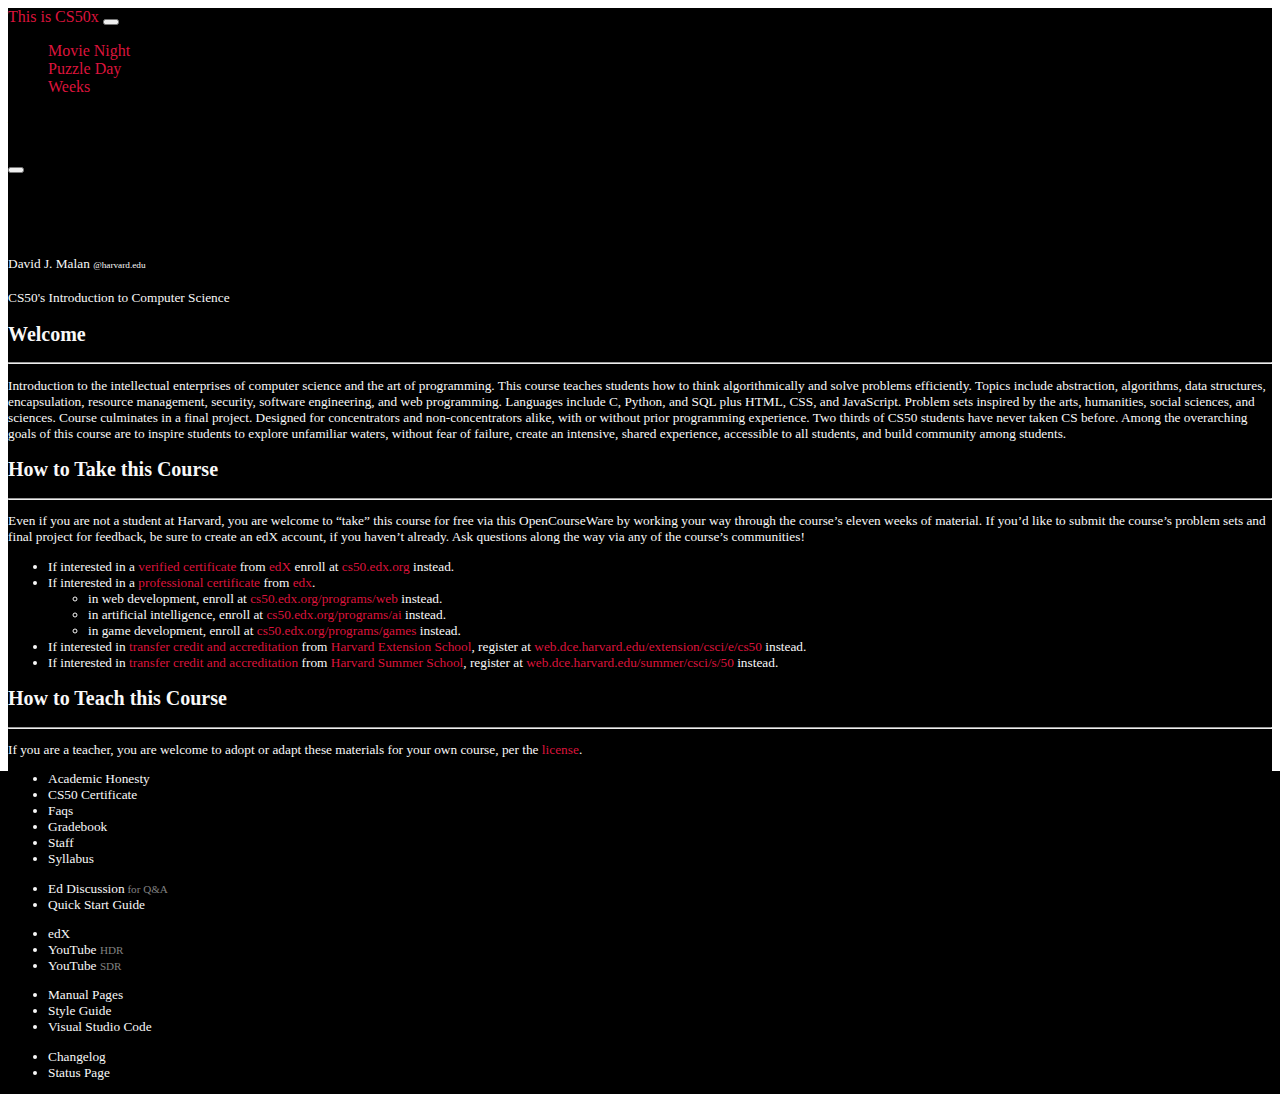
<file: index.html>
<!DOCTYPE html>
<html lang="en">
  <head>
    <meta charset="UTF-8" />
    <meta http-equiv="X-UA-Compatible" content="IE=edge" />
    <meta name="viewport" content="width=device-width, initial-scale=1.0" />
    <link
      href="https://cdn.jsdelivr.net/npm/bootstrap@5.2.0-beta1/dist/css/bootstrap.min.css"
      rel="stylesheet"
      integrity="sha384-0evHe/X+R7YkIZDRvuzKMRqM+OrBnVFBL6DOitfPri4tjfHxaWutUpFmBp4vmVor"
      crossorigin="anonymous"
    />
    <link rel="stylesheet" href="style.css">
    <title>CS50x 2022</title>
  </head>
  <body>
    <div class="black">

    <!-- Navbar -->
    <nav class="navbar navbar-expand-lg navbar-dark black">
      <div class="container-fluid">
        <a class="navbar-brand" href="#" aria-current="page">This is CS50x</a>
        <button
          class="navbar-toggler"
          type="button"
          data-bs-toggle="collapse"
          data-bs-target="#navbarNavDropdown"
          aria-controls="navbarNavDropdown"
          aria-expanded="false"
          aria-label="Toggle navigation"
        >
          <span class="navbar-toggler-icon"></span>
        </button>
        <div class="collapse navbar-collapse" id="navbarNavDropdown">
          <ul class="navbar-nav">
            </li>
            <li class="nav-item">
              <a class="nav-link mx-3" href="#">Movie Night</a>
            </li>
            <li class="nav-item">
              <a class="nav-link mx-3" href="#">Puzzle Day</a>
            </li>
            <li class="nav-item">
                <a class="nav-link mx-3" data-bs-toggle="offcanvas" role="button" aria-controls="offcanvasExample" href="#offcanvasExample">Weeks</a>
              </li>
          </ul>
        </div>
      </div>
    </nav>
    <div class="offcanvas offcanvas-start" tabindex="-1" id="offcanvasExample" aria-labelledby="offcanvasExampleLabel">
        <div class="offcanvas-header">
          <h5 class="offcanvas-title" id="offcanvasExampleLabel">Weeks</h5>
          <button type="button" class="btn-close" data-bs-dismiss="offcanvas" aria-label="Close"></button>
        </div>
        <div class="offcanvas-body">
          <div>
            <!-- Put week links here -->
          </div>
        </div>
      </div>
    <!-- Header -->
    <div class="container-fluid black">
        <h1 class="display-1 text-center text-white py-5"><strong>This is CS50.</strong></h1>
        <div class="row">
            <div class="col-6">
                <a href="mailto:malan@harvard.edu" class="lead"><small class="offwhite">David J. Malan <small><small class="offwhite">@harvard.edu</small></small></small></a>
            </div>
            <div class="col-6">
                <p class="lead offwhite text-end" id="link"><small class="offwhite">CS50's Introduction to Computer Science</CS50></p>
                </div>
            </div>
        </div> 
    <!-- Main page Contents -->
    <div class="container-fluid px-5 py-5 bg-white text-black">
        <h2>Welcome</h2>
        <hr>
        <p class="pb-5">Introduction to the intellectual enterprises of computer science and the art of programming. This course teaches students how to think algorithmically and solve problems efficiently. Topics include abstraction, algorithms, data structures, encapsulation, resource management, security, software engineering, and web programming. Languages include C, Python, and SQL plus HTML, CSS, and JavaScript. Problem sets inspired by the arts, humanities, social sciences, and sciences. Course culminates in a final project. Designed for concentrators and non-concentrators alike, with or without prior programming experience. Two thirds of CS50 students have never taken CS before. Among the overarching goals of this course are to inspire students to explore unfamiliar waters, without fear of failure, create an intensive, shared experience, accessible to all students, and build community among students.
        </p>
        <h2>How to Take this Course</h2>
        <hr>
        <p>Even if you are not a student at Harvard, you are welcome to “take” this course for free via this OpenCourseWare by working your way through the course’s eleven weeks of material. If you’d like to submit the course’s problem sets and final project for feedback, be sure to create an edX account, if you haven’t already. Ask questions along the way via any of the course’s communities!</p>
        <ul class="pb-5">
            <li>If interested in a <a href="https://www.edx.org/verified-certificate" target="_blank" rel="noopener noreferrer">verified certificate</a> from <a>edX</a> enroll at <a href="https://cs50.edx.org/" target="_blank" rel="noopener noreferrer">cs50.edx.org</a> instead.</li>
            <li>If interested in a <a href="https://www.edx.org/professional-certificate" target="_blank" rel="noopener noreferrer"> professional certificate</a> from <a href="https://www.edx.org/" target="_blank" rel="noopener noreferrer">edx</a>.</li>
            <ul>
                <li>in web development, enroll at <a href="https://cs50.edx.org/programs/web" target="_blank" rel="noopener noreferrer"> cs50.edx.org/programs/web</a> instead.</li>
                <li>in artificial intelligence, enroll at <a href="https://cs50.edx.org/programs/ai" target="_blank" rel="noopener noreferrer">cs50.edx.org/programs/ai</a> instead.</li>
                <li>in game development, enroll at <a href="https://cs50.edx.org/programs/games" target="_blank" rel="noopener noreferrer">cs50.edx.org/programs/games</a> instead.</li>
            </ul>
            <li>If interested in <a href="https://extension.harvard.edu/for-students/student-policies-conduct/transfer-credits-accreditation/" target="_blank" rel="noopener noreferrer">transfer credit and accreditation</a> from <a href="https://extension.harvard.edu" target="_blank" rel="noopener noreferrer">Harvard Extension School</a>, register at <a href="web.dce.harvard.edu/extension/csci/e/cs50" target="_blank" rel="noopener noreferrer">web.dce.harvard.edu/extension/csci/e/cs50</a> instead.</li>
            <li>If interested in <a href="https://summer.harvard.edu/academic-opportunities-support/policies-and-regulations/academic-policies/transfer-credit-accreditation/" target="_blank" rel="noopener noreferrer">transfer credit and accreditation</a> from <a href="https://summer.harvard.edu" target="_blank" rel="noopener noreferrer">Harvard Summer School</a>, register at <a href="https://web.dce.harvard.edu/summer/csci/s/50" target="_blank" rel="noopener noreferrer">web.dce.harvard.edu/summer/csci/s/50</a> instead.</li>
        </ul>
        <h2>
            How to Teach this Course
        </h2>
        <hr>
        <p>If you are a teacher, you are welcome to adopt or adapt these materials for your own course, per the <a href="https://cs50.harvard.edu/x/2022/license/" target="_blank" rel="noopener noreferrer">license</a>.</p>
    </div>
    <!-- Footer -->
    <div class="container-fluid black text-white text-center footer">
        <div class="row pt-4 offwhite">
            <div class="col">
                <ul class="list-unstyled">
                    <li>Academic Honesty</li>
                    <li>CS50 Certificate</li>
                    <li>Faqs</li>
                    <li>Gradebook</li>
                    <li>Staff</li>
                    <li>Syllabus</li>
                </ul>
            </div>
            <div class="col">
                <ul class="list-unstyled">
                    <li>Ed Discussion<small style="color: #808080;"> for Q&A</small></li>
                    <li>Quick Start Guide</li>
                </ul>
            </div>
            <div class="col">
                <ul class="list-unstyled">
                    <li>edX</li>
                    <li>YouTube <small style="color:#808080;">HDR</small></li>
                    <li>YouTube <small style="color:#808080;">SDR</small></li>
                </ul>
            </div>
            <div class="col">
                <ul class="list-unstyled">
                    <li>Manual Pages</li>
                    <li>Style Guide</li>
                    <li>Visual Studio Code</li>
                </ul>
            </div>
            <div class="col">
                <ul class="list-unstyled">
                    <li>Changelog</li>
                    <li>Status Page</li>
                </ul>
            </div>
        </div>
    <!-- Bootstrap JavaScript -->
    <script
      src="https://cdn.jsdelivr.net/npm/@popperjs/core@2.11.5/dist/umd/popper.min.js"
      integrity="sha384-Xe+8cL9oJa6tN/veChSP7q+mnSPaj5Bcu9mPX5F5xIGE0DVittaqT5lorf0EI7Vk"
      crossorigin="anonymous"
    ></script>
    <script
      src="https://cdn.jsdelivr.net/npm/bootstrap@5.2.0-beta1/dist/js/bootstrap.min.js"
      integrity="sha384-kjU+l4N0Yf4ZOJErLsIcvOU2qSb74wXpOhqTvwVx3OElZRweTnQ6d31fXEoRD1Jy"
      crossorigin="anonymous"
    ></script>
    </div>
  </body>
</html>
</file>
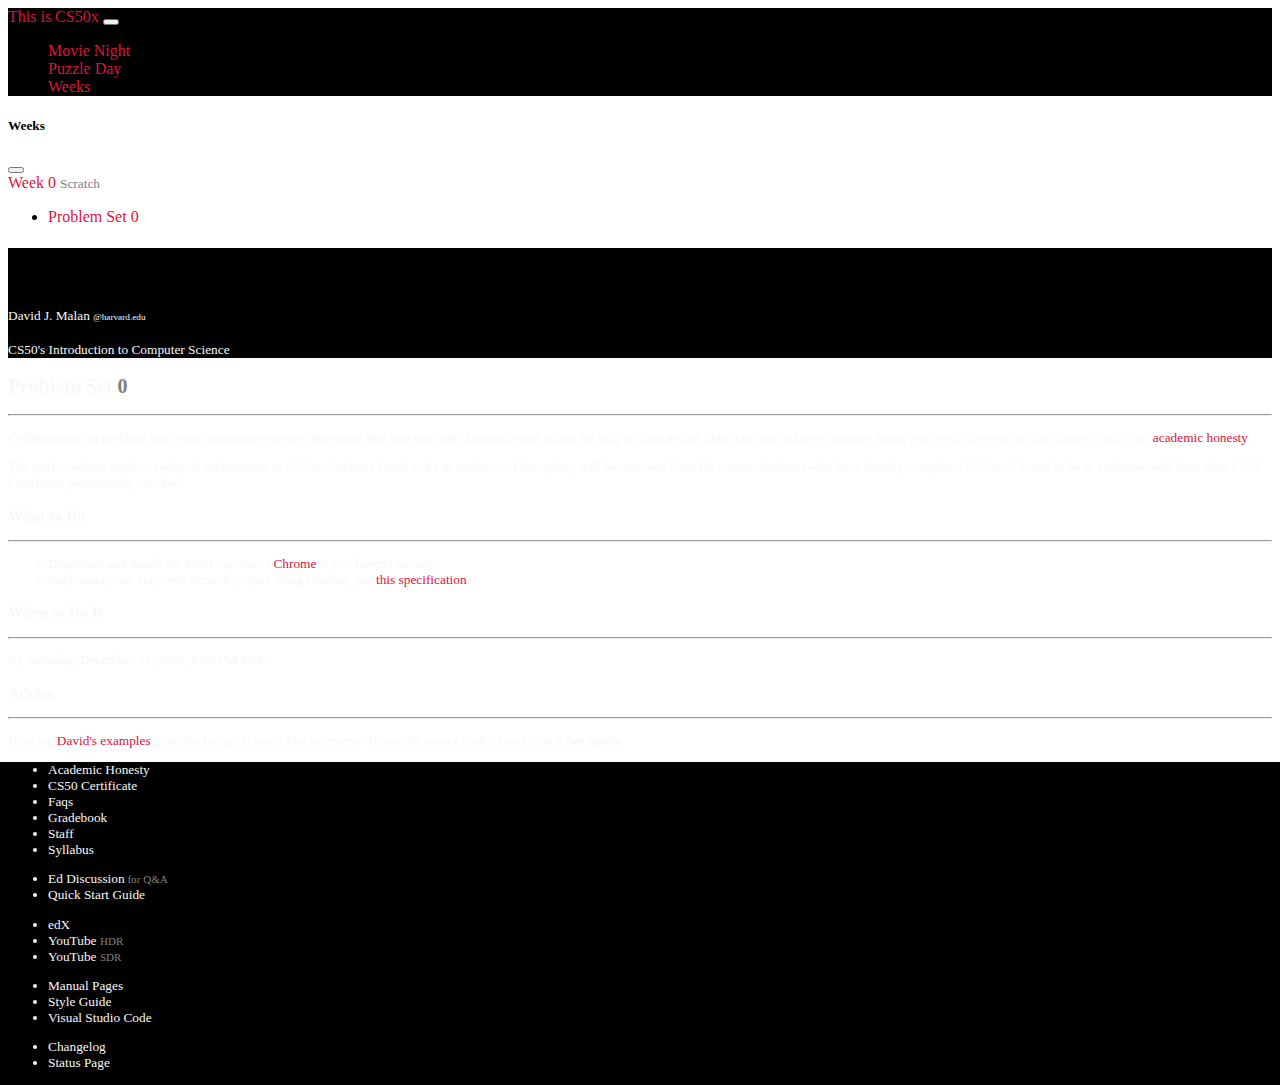
<file: prob0.html>
<!DOCTYPE html>
<html lang="en">
  <head>
    <meta charset="UTF-8" />
    <meta http-equiv="X-UA-Compatible" content="IE=edge" />
    <meta name="viewport" content="width=device-width, initial-scale=1.0" />
    <link
      href="https://cdn.jsdelivr.net/npm/bootstrap@5.2.0-beta1/dist/css/bootstrap.min.css"
      rel="stylesheet"
      integrity="sha384-0evHe/X+R7YkIZDRvuzKMRqM+OrBnVFBL6DOitfPri4tjfHxaWutUpFmBp4vmVor"
      crossorigin="anonymous"
    />
    <link rel="stylesheet" href="style.css">
    <title>CS50x 2022</title>
  </head>
  <body>
    <!-- Navbar -->
    <nav class="navbar navbar-expand-lg navbar-dark black" id="navbar">
      <div class="container-fluid">
        <a class="navbar-brand" href="index.html" aria-current="page">This is CS50x</a>
        <button
          class="navbar-toggler"
          type="button"
          data-bs-toggle="collapse"
          data-bs-target="#navbarNavDropdown"
          aria-controls="navbarNavDropdown"
          aria-expanded="false"
          aria-label="Toggle navigation"
        >
          <span class="navbar-toggler-icon"></span>
        </button>
        <div class="collapse navbar-collapse" id="navbarNavDropdown">
          <ul class="navbar-nav">
            </li>
            <li class="nav-item">
              <a class="nav-link mx-3" href="#">Movie Night</a>
            </li>
            <li class="nav-item">
              <a class="nav-link mx-3" href="#">Puzzle Day</a>
            </li>
            <li class="nav-item">
                <a class="nav-link mx-3" data-bs-toggle="offcanvas" role="button" aria-controls="offcanvasExample" href="#offcanvasExample">Weeks</a>
              </li>
          </ul>
        </div>
      </div>
    </nav>
    <div class="offcanvas offcanvas-start" tabindex="-1" id="offcanvasExample" aria-labelledby="offcanvasExampleLabel">
        <div class="offcanvas-header">
          <h5 class="offcanvas-title" id="offcanvasExampleLabel">Weeks</h5>
          <button type="button" class="btn-close" data-bs-dismiss="offcanvas" aria-label="Close"></button>
        </div>
        <div class="offcanvas-body">
          <div>
            <!-- Put week links here -->
            <a href="week0.html">Week 0 <small style="color: #808080;">Scratch</small></a>
            <ul>
              <li><a href="prob0.html">Problem Set 0</a></li>
          </ul>
          </div>
        </div>
      </div>
    <!-- Header -->
    <div class="container-fluid black">
        <h1 class="display-1 text-center text-white py-5"><strong>This is CS50.</strong></h1>
        <div class="row">
            <div class="col-6">
                <a href="mailto:malan@harvard.edu" class="lead"><small class="offwhite">David J. Malan <small><small class="offwhite">@harvard.edu</small></small></small></a>
            </div>
            <div class="col-6">
                <p class="lead offwhite text-end" id="link"><small class="offwhite">CS50's Introduction to Computer Science</CS50></p>
                </div>
            </div>
        </div> 
    <!-- Main page Contents -->
    <div class="container-fluid px-5 py-5 bg-white text-black">
        <h2 class="py-3">Problem Set<span style="color: #808080;"> 0</span></h2>
        <hr>
        <div class="alert alert-warning" data-alert="warning" role="alert"><p>Collaboration on problem sets is not permitted except to the extent that you may ask classmates and others for help so long as that help does not reduce to another doing your work for you, per the course’s policy on <a href="https://cs50.harvard.edu/x/2022/syllabus/#academic-honesty" class="alert-link">academic honesty</a>.</p>

            <p>The staff conducts random audits of submissions to CS50x. Students found to be in violation of this policy will be removed from the course. Students who have already completed CS50x, if found to be in violation, will have their CS50 Certificate permanently revoked.</p></div>
        <h3 class="pt-3">What to Do<span style="color: #808080;"></span></h2>
        <hr>
        <ol>
            <li>Download and install the latest version of <a href="https://www.google.com/chrome/">Chrome</a> if you haven't already.</li>
            <li>Implement your very own Scratch project using Chrome, per <a href="scratch.html">this specification</a>.</li>
        </ol>
        <h3 class="pt-3">When to Do It<span style="color: #808080;"></span></h2>
        <hr>
        <p>By Saturday, December 31, 2022, 8:59 PM PST.</p>
        <h3 class="pt-3">Advice<span style="color: #808080;"></span></h2>
        <hr>
        <p>Here are <a href="https://scratch.mit.edu/studios/30233348/">David's examples</a> from the lecture if you'd like to review! To see the source code of each, click <strong>See inside</strong>.</p>

    </div>
    <!-- Footer -->
    <div class="container-fluid black text-white text-center footer">
        <div class="row pt-4 offwhite">
            <div class="col">
                <ul class="list-unstyled">
                    <li>Academic Honesty</li>
                    <li>CS50 Certificate</li>
                    <li>Faqs</li>
                    <li>Gradebook</li>
                    <li>Staff</li>
                    <li>Syllabus</li>
                </ul>
            </div>
            <div class="col">
                <ul class="list-unstyled">
                    <li>Ed Discussion<small style="color: #808080;"> for Q&A</small></li>
                    <li>Quick Start Guide</li>
                </ul>
            </div>
            <div class="col">
                <ul class="list-unstyled">
                    <li>edX</li>
                    <li>YouTube <small style="color:#808080;">HDR</small></li>
                    <li>YouTube <small style="color:#808080;">SDR</small></li>
                </ul>
            </div>
            <div class="col">
                <ul class="list-unstyled">
                    <li>Manual Pages</li>
                    <li>Style Guide</li>
                    <li>Visual Studio Code</li>
                </ul>
            </div>
            <div class="col">
                <ul class="list-unstyled">
                    <li>Changelog</li>
                    <li>Status Page</li>
                </ul>
            </div>
        </div>
    <!-- Bootstrap JavaScript -->
    <script
      src="https://cdn.jsdelivr.net/npm/@popperjs/core@2.11.5/dist/umd/popper.min.js"
      integrity="sha384-Xe+8cL9oJa6tN/veChSP7q+mnSPaj5Bcu9mPX5F5xIGE0DVittaqT5lorf0EI7Vk"
      crossorigin="anonymous"
    ></script>
    <script
      src="https://cdn.jsdelivr.net/npm/bootstrap@5.2.0-beta1/dist/js/bootstrap.min.js"
      integrity="sha384-kjU+l4N0Yf4ZOJErLsIcvOU2qSb74wXpOhqTvwVx3OElZRweTnQ6d31fXEoRD1Jy"
      crossorigin="anonymous"
    ></script>
        <script src="index.js"></script>
  </body>
</html>
</file>
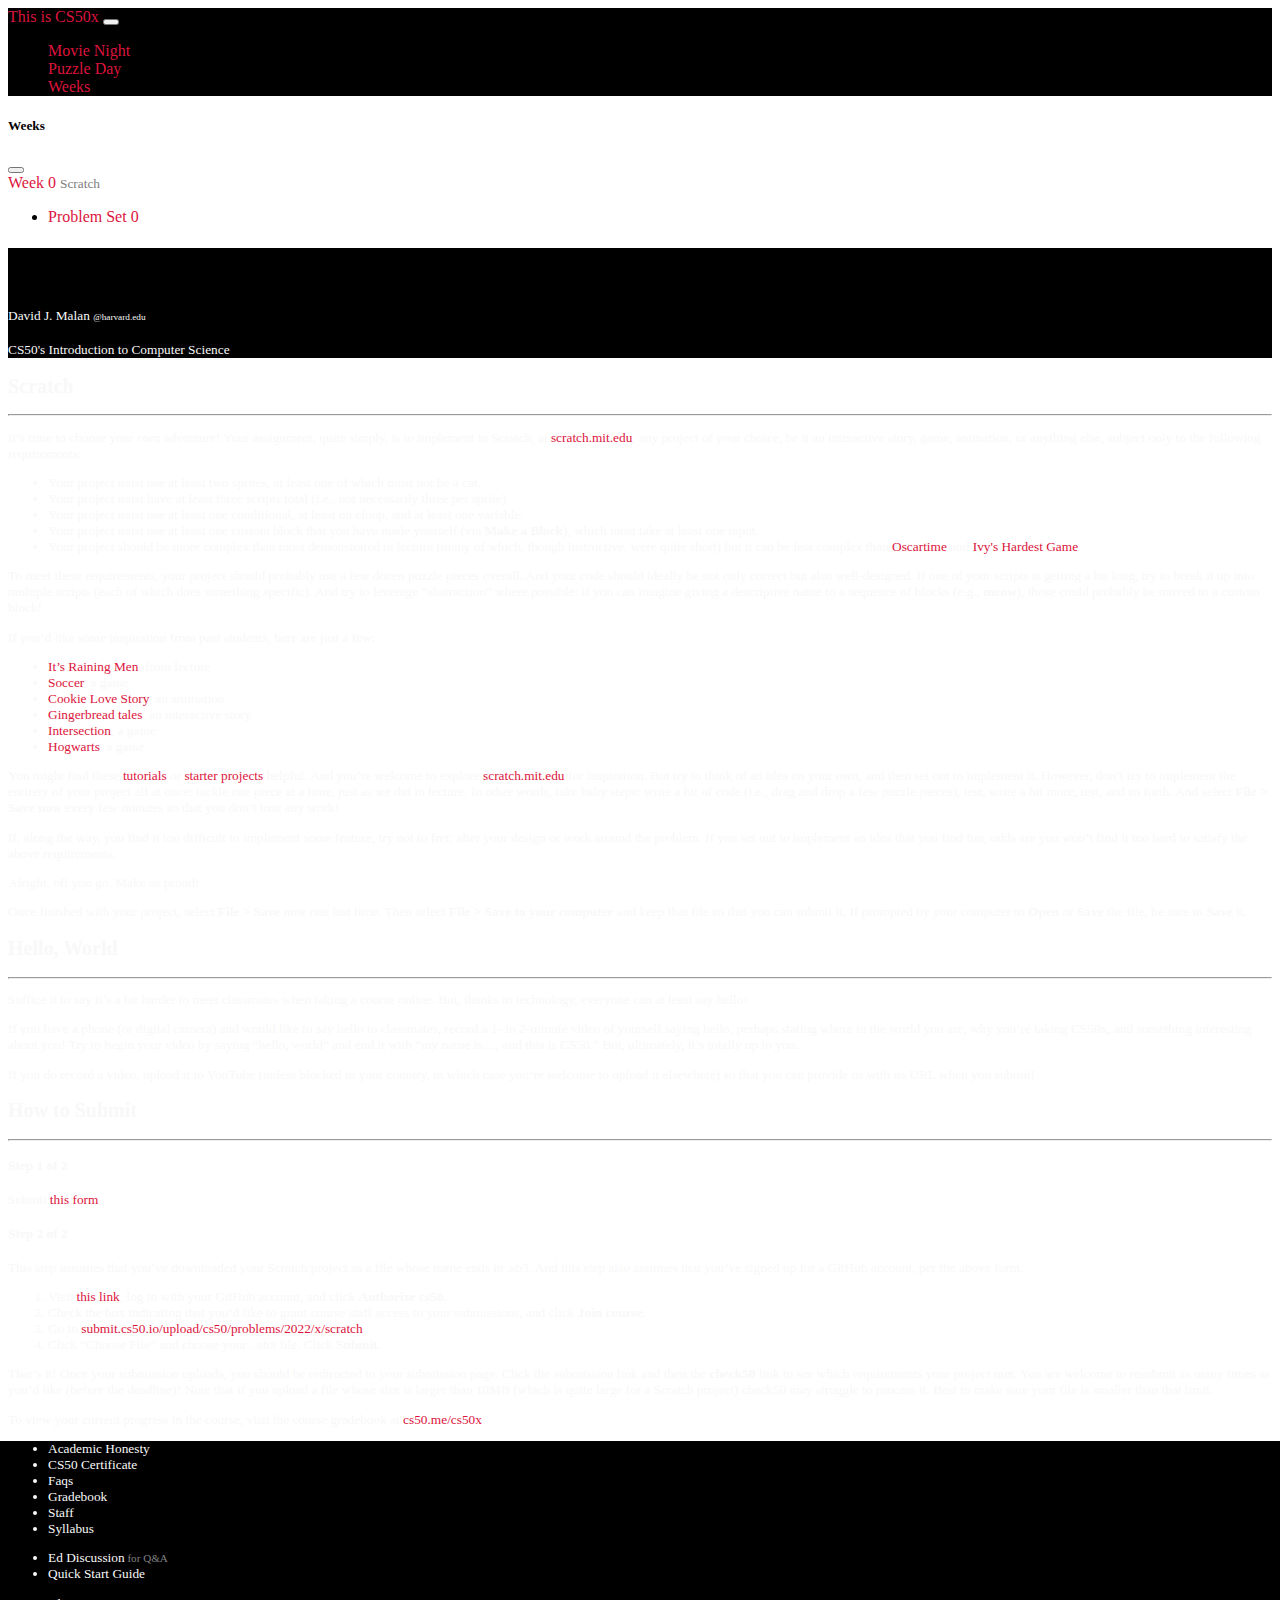
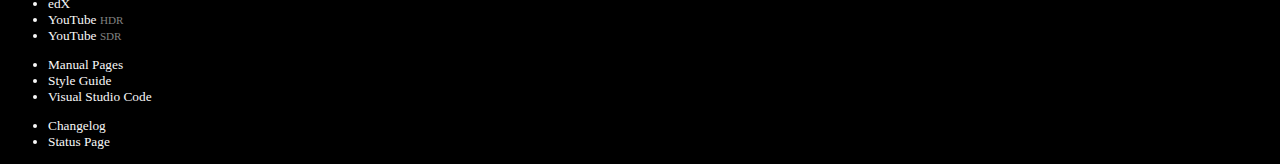
<file: scratch.html>
<!DOCTYPE html>
<html lang="en">
  <head>
    <meta charset="UTF-8" />
    <meta http-equiv="X-UA-Compatible" content="IE=edge" />
    <meta name="viewport" content="width=device-width, initial-scale=1.0" />
    <link
      href="https://cdn.jsdelivr.net/npm/bootstrap@5.2.0-beta1/dist/css/bootstrap.min.css"
      rel="stylesheet"
      integrity="sha384-0evHe/X+R7YkIZDRvuzKMRqM+OrBnVFBL6DOitfPri4tjfHxaWutUpFmBp4vmVor"
      crossorigin="anonymous"
    />
    <link rel="stylesheet" href="style.css">
    <title>CS50x 2022</title>
  </head>
  <body>
    <!-- Navbar -->
    <nav class="navbar navbar-expand-lg navbar-dark black" id="navbar">
      <div class="container-fluid">
        <a class="navbar-brand" href="index.html" aria-current="page">This is CS50x</a>
        <button
          class="navbar-toggler"
          type="button"
          data-bs-toggle="collapse"
          data-bs-target="#navbarNavDropdown"
          aria-controls="navbarNavDropdown"
          aria-expanded="false"
          aria-label="Toggle navigation"
        >
          <span class="navbar-toggler-icon"></span>
        </button>
        <div class="collapse navbar-collapse" id="navbarNavDropdown">
          <ul class="navbar-nav">
            </li>
            <li class="nav-item">
              <a class="nav-link mx-3" href="#">Movie Night</a>
            </li>
            <li class="nav-item">
              <a class="nav-link mx-3" href="#">Puzzle Day</a>
            </li>
            <li class="nav-item">
                <a class="nav-link mx-3" data-bs-toggle="offcanvas" role="button" aria-controls="offcanvasExample" href="#offcanvasExample">Weeks</a>
              </li>
          </ul>
        </div>
      </div>
    </nav>
    <div class="offcanvas offcanvas-start" tabindex="-1" id="offcanvasExample" aria-labelledby="offcanvasExampleLabel">
        <div class="offcanvas-header">
          <h5 class="offcanvas-title" id="offcanvasExampleLabel">Weeks</h5>
          <button type="button" class="btn-close" data-bs-dismiss="offcanvas" aria-label="Close"></button>
        </div>
        <div class="offcanvas-body">
          <div>
            <!-- Put week links here -->
            <a href="week0.html">Week 0 <small style="color: #808080;">Scratch</small></a>
            <ul>
              <li><a href="prob0.html">Problem Set 0</a></li>
          </ul>
          </div>
        </div>
      </div>
    <!-- Header -->
    <div class="container-fluid black">
        <h1 class="display-1 text-center text-white py-5"><strong>This is CS50.</strong></h1>
        <div class="row">
            <div class="col-6">
                <a href="mailto:malan@harvard.edu" class="lead"><small class="offwhite">David J. Malan <small><small class="offwhite">@harvard.edu</small></small></small></a>
            </div>
            <div class="col-6">
                <p class="lead offwhite text-end" id="link"><small class="offwhite">CS50's Introduction to Computer Science</CS50></p>
                </div>
            </div>
        </div> 
    <!-- Main page Contents -->
    <div class="container-fluid px-5 py-5 bg-white text-black">
        <h2 class="py-3">Scratch<span style="color: #808080;"></span></h2>
        <hr>
        <p>It’s time to choose your own adventure! Your assignment, quite simply, is to implement in Scratch, at <a href="https://scratch.mit.edu/">scratch.mit.edu</a>, any project of your choice, be it an interactive story, game, animation, or anything else, subject only to the following requirements:</p>
        <ul>
            <li>Your project must use at least two sprites, at least one of which must not be a cat.</li>
            <li>Your project must have at least three scripts total (i.e., not necessarily three per sprite)</li>
            <li>Your project must use at least one conditional, at least on eloop, and at least one variable.</li>
            <li>Your project must use at least one custom block that you have made yourself (via <strong>Make a Block</strong>), which must take at least one input.</li>
            <li>Your project should be more complex than most demonstrated in lecture (many of which, though instructive, were quite short) but it can be less complex than <a href="https://scratch.mit.edu/projects/277537196">Oscartime</a> and <a href="https://scratch.mit.edu/projects/326129433">Ivy's Hardest Game</a></li>
        </ul>
        <p>To meet these requirements, your project should probably use a few dozen puzzle pieces overall. And your code should ideally be not only correct but also well-designed. If one of your scripts is getting a bit long, try to break it up into multiple scripts (each of which does something specific). And try to leverage “abstraction” where possible: if you can imagine giving a descriptive name to a sequence of blocks (e.g., <strong>meow</strong>), those could probably be moved to a custom block!</p>
        <p>If you’d like some inspiration from past students, here are just a few:</p>
        <ul>
            <li><a href="https://scratch.mit.edu/projects/37412/">It’s Raining Men</a>, from lecture</li>
            <li><a href="https://scratch.mit.edu/projects/37413/">Soccer</a>, a game</li>
            <li><a href="https://scratch.mit.edu/projects/26329196/">Cookie Love Story</a>, an animation</li>
            <li><a href="https://scratch.mit.edu/projects/277536784/">Gingerbread tales</a>, an interactive story</li>
            <li><a href="https://scratch.mit.edu/projects/75390754/">Intersection</a>, a game</li>
            <li><a href="https://scratch.mit.edu/projects/422258685">Hogwarts</a>, a game</li>
        </ul>
        <p>
            You might find these <a href="https://scratch.mit.edu/projects/editor/?tutorial=all">tutorials</a> or <a href="https://scratch.mit.edu/starter-projects">starter projects</a> helpful. And you’re welcome to explore <a href="https://scratch.mit.edu/explore/projects/all">scratch.mit.edu</a> for inspiration. But try to think of an idea on your own, and then set out to implement it. However, don’t try to implement the entirety of your project all at once: tackle one piece at a time, just as we did in lecture. In other words, take baby steps: write a bit of code (i.e., drag and drop a few puzzle pieces), test, write a bit more, test, and so forth. And select <strong>File > Save now</strong> every few minutes so that you don’t lose any work!
        </p>
        <p>
            If, along the way, you find it too difficult to implement some feature, try not to fret; alter your design or work around the problem. If you set out to implement an idea that you find fun, odds are you won’t find it too hard to satisfy the above requirements.
        </p>
        <p>
            Alright, off you go. Make us proud!
        </p>
        <p>
            Once finished with your project, select <strong>File > Save</strong> now one last time. Then select <strong>File > Save to your computer</strong> and keep that file so that you can submit it. If prompted by your computer to <strong>Open</strong> or <strong>Save</strong> the file, be sure to <strong>Save</strong> it.
        </p>
        <h2 class="py-3">Hello, World<span style="color: #808080;"></span></h2>
        <hr>
        <p>
            Suffice it to say it’s a bit harder to meet classmates when taking a course online. But, thanks to technology, everyone can at least say hello! 
        </p>
        <p>
            If you have a phone (or digital camera) and would like to say hello to classmates, record a 1- to 2-minute video of yourself saying hello, perhaps stating where in the world you are, why you’re taking CS50x, and something interesting about you! Try to begin your video by saying “hello, world” and end it with “my name is…, and this is CS50.” But, ultimately, it’s totally up to you. 
        </p>
        <p>
            If you do record a video, upload it to YouTube (unless blocked in your country, in which case you’re welcome to upload it elsewhere) so that you can provide us with its URL when you submit!
        </p>
        <h2 class="py-3">How to Submit<span style="color: #808080;"></span></h2>
        <hr>
        <h4>
            Step 1 of 2
        </h4>
        <p>Submit <a href="https://forms.cs50.io/755f67a3-052d-44af-8d16-b0209fa4dafb">this form</a>.</p>
        <h4>
            Step 2 of 2
        </h4>
        <p>
            This step assumes that you’ve downloaded your Scratch project as a file whose name ends in .sb3. And this step also assumes that you’ve signed up for a GitHub account, per the above form.
        </p>
        <ol>
            <li>Visit <a href="https://submit.cs50.io/invites/9770b67479384c4d8c37790779e466d9">this link</a>, log in with your GitHub account, and click <strong>Authorize cs50</strong>.</li>
            <li>Check the box indicating that you’d like to grant course staff access to your submissions, and click <strong>Join course</strong>.</li>
            <li>Go to <a href="https://submit.cs50.io/upload/cs50/problems/2022/x/scratch">submit.cs50.io/upload/cs50/problems/2022/x/scratch</a>.</li>
            <li>Click “Choose File” and choose your <code class="language-plaintext highlighter-rouge">.sb3</code> file. Click <strong>Submit</strong>.</li>
          </ol>
        <p>
            That’s it! Once your submission uploads, you should be redirected to your submission page. Click the submission link and then the <strong>check50</strong> link to see which requirements your project met. You are welcome to resubmit as many times as you’d like (before the deadline)! Note that if you upload a file whose size is larger than 10MB (which is quite large for a Scratch project) check50 may struggle to process it. Best to make sure your file is smaller than that limit.
        </p>
        <p>
            To view your current progress in the course, visit the course gradebook at <a href="https://cs50.me/cs50x">cs50.me/cs50x</a>!
        </p>
    </div>
    <!-- Footer -->
    <div class="container-fluid black text-white text-center footer">
        <div class="row pt-4 offwhite">
            <div class="col">
                <ul class="list-unstyled">
                    <li>Academic Honesty</li>
                    <li>CS50 Certificate</li>
                    <li>Faqs</li>
                    <li>Gradebook</li>
                    <li>Staff</li>
                    <li>Syllabus</li>
                </ul>
            </div>
            <div class="col">
                <ul class="list-unstyled">
                    <li>Ed Discussion<small style="color: #808080;"> for Q&A</small></li>
                    <li>Quick Start Guide</li>
                </ul>
            </div>
            <div class="col">
                <ul class="list-unstyled">
                    <li>edX</li>
                    <li>YouTube <small style="color:#808080;">HDR</small></li>
                    <li>YouTube <small style="color:#808080;">SDR</small></li>
                </ul>
            </div>
            <div class="col">
                <ul class="list-unstyled">
                    <li>Manual Pages</li>
                    <li>Style Guide</li>
                    <li>Visual Studio Code</li>
                </ul>
            </div>
            <div class="col">
                <ul class="list-unstyled">
                    <li>Changelog</li>
                    <li>Status Page</li>
                </ul>
            </div>
        </div>
    <!-- Bootstrap JavaScript -->
    <script
      src="https://cdn.jsdelivr.net/npm/@popperjs/core@2.11.5/dist/umd/popper.min.js"
      integrity="sha384-Xe+8cL9oJa6tN/veChSP7q+mnSPaj5Bcu9mPX5F5xIGE0DVittaqT5lorf0EI7Vk"
      crossorigin="anonymous"
    ></script>
    <script
      src="https://cdn.jsdelivr.net/npm/bootstrap@5.2.0-beta1/dist/js/bootstrap.min.js"
      integrity="sha384-kjU+l4N0Yf4ZOJErLsIcvOU2qSb74wXpOhqTvwVx3OElZRweTnQ6d31fXEoRD1Jy"
      crossorigin="anonymous"
    ></script>
        <script src="index.js"></script>
  </body>
</html>
</file>
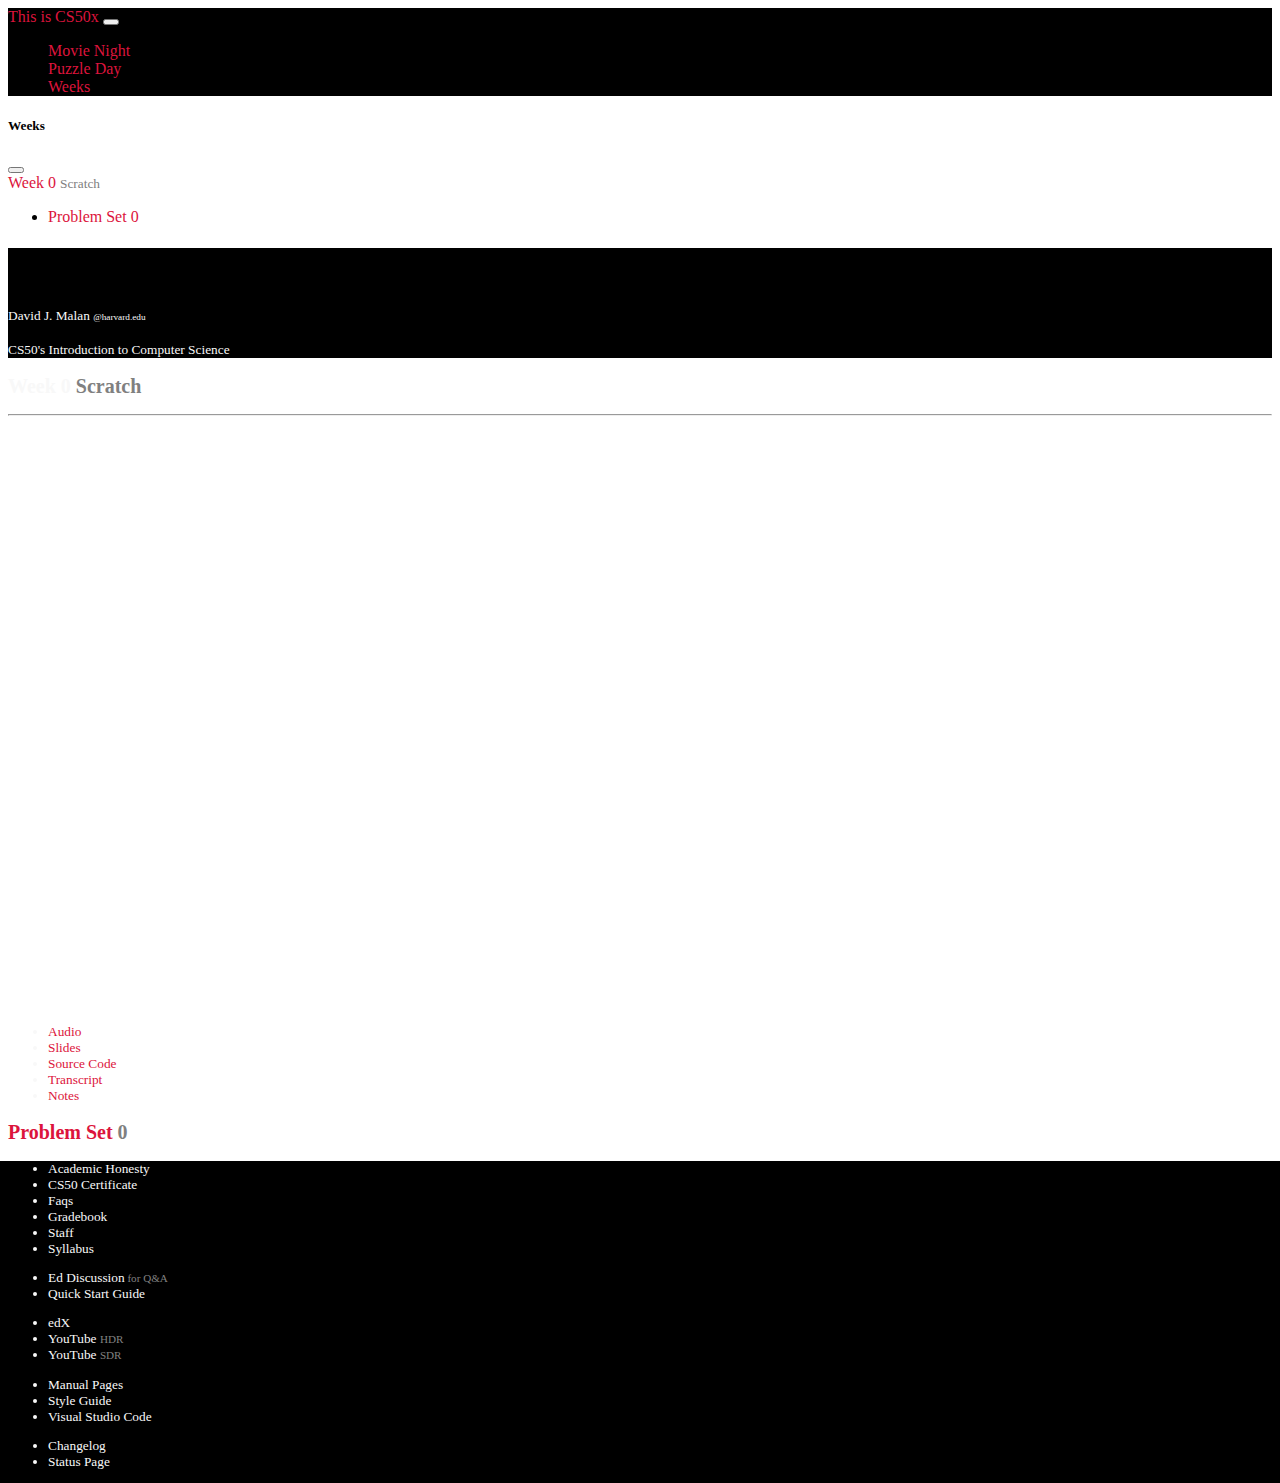
<file: week0.html>
<!DOCTYPE html>
<html lang="en">
  <head>
    <meta charset="UTF-8" />
    <meta http-equiv="X-UA-Compatible" content="IE=edge" />
    <meta name="viewport" content="width=device-width, initial-scale=1.0" />
    <link
      href="https://cdn.jsdelivr.net/npm/bootstrap@5.2.0-beta1/dist/css/bootstrap.min.css"
      rel="stylesheet"
      integrity="sha384-0evHe/X+R7YkIZDRvuzKMRqM+OrBnVFBL6DOitfPri4tjfHxaWutUpFmBp4vmVor"
      crossorigin="anonymous"
    />
    <link rel="stylesheet" href="style.css">
    <title>CS50x 2022</title>
  </head>
  <body>
    <!-- Navbar -->
    <nav class="navbar navbar-expand-lg navbar-dark black" id="navbar">
      <div class="container-fluid">
        <a class="navbar-brand" href="index.html" aria-current="page">This is CS50x</a>
        <button
          class="navbar-toggler"
          type="button"
          data-bs-toggle="collapse"
          data-bs-target="#navbarNavDropdown"
          aria-controls="navbarNavDropdown"
          aria-expanded="false"
          aria-label="Toggle navigation"
        >
          <span class="navbar-toggler-icon"></span>
        </button>
        <div class="collapse navbar-collapse" id="navbarNavDropdown">
          <ul class="navbar-nav">
            </li>
            <li class="nav-item">
              <a class="nav-link mx-3" href="#">Movie Night</a>
            </li>
            <li class="nav-item">
              <a class="nav-link mx-3" href="#">Puzzle Day</a>
            </li>
            <li class="nav-item">
                <a class="nav-link mx-3" data-bs-toggle="offcanvas" role="button" aria-controls="offcanvasExample" href="#offcanvasExample">Weeks</a>
              </li>
          </ul>
        </div>
      </div>
    </nav>
    <div class="offcanvas offcanvas-start" tabindex="-1" id="offcanvasExample" aria-labelledby="offcanvasExampleLabel">
        <div class="offcanvas-header">
          <h5 class="offcanvas-title" id="offcanvasExampleLabel">Weeks</h5>
          <button type="button" class="btn-close" data-bs-dismiss="offcanvas" aria-label="Close"></button>
        </div>
        <div class="offcanvas-body">
          <div>
            <!-- Put week links here -->
            <a href="week0.html">Week 0 <small style="color: #808080;">Scratch</small></a>
            <ul>
              <li><a href="prob0.html">Problem Set 0</a></li>
          </ul>
          </div>
        </div>
      </div>
    <!-- Header -->
    <div class="container-fluid black">
        <h1 class="display-1 text-center text-white py-5"><strong>This is CS50.</strong></h1>
        <div class="row">
            <div class="col-6">
                <a href="mailto:malan@harvard.edu" class="lead"><small class="offwhite">David J. Malan <small><small class="offwhite">@harvard.edu</small></small></small></a>
            </div>
            <div class="col-6">
                <p class="lead offwhite text-end" id="link"><small class="offwhite">CS50's Introduction to Computer Science</CS50></p>
                </div>
            </div>
        </div> 
    <!-- Main page Contents -->
    <div class="container-fluid px-5 py-5 bg-white text-black">
        <h2>Week 0<span style="color: #808080;"> Scratch</span></h2>
        <hr>
        <iframe class="border-0 w-100" id="main" style="height: 584px;" frameborder="0" allowfullscreen="1" allow="accelerometer; autoplay; clipboard-write; encrypted-media; gyroscope; picture-in-picture" src="https://video.cs50.io/1tnj3UCkuxU?screen=LQIiExS3EKg"></iframe>
        <ul class="list-inline px-5 py-2 text-center">
            <li class="list-inline-item">
                <a href="http://cdn.cs50.net/2021/fall/lectures/0/lecture0.mp3">Audio</a>
            </li>
            <li class="list-inline-item">
                <a href="https://docs.google.com/presentation/d/1X3AMSenwZGSE6WxGpzoALAfMg2hmh1LYIJp3N2a1EYI/edit?usp=sharing">Slides</a>
            </li>
            <li class="list-inline-item">
                <a href="https://cdn.cs50.net/2021/fall/lectures/0/src0/">Source Code</a>
            </li>
            <li class="list-inline-item">
                <a href="http://cdn.cs50.net/2021/fall/lectures/0/lang/en/lecture0.srt">Transcript</a>
            </li>
            <li class="list-inline-item">
                <a href="https://cs50.harvard.edu/x/2022/notes/0/#lecture-0">Notes</a>
            </li>            
        </ul>
        <a href="prob0.html"><h2>Problem Set<span style="color: #808080;"> 0</span></h2></a>
    </div>
    <!-- Footer -->
    <div class="container-fluid black text-white text-center footer">
        <div class="row pt-4 offwhite">
            <div class="col">
                <ul class="list-unstyled">
                    <li>Academic Honesty</li>
                    <li>CS50 Certificate</li>
                    <li>Faqs</li>
                    <li>Gradebook</li>
                    <li>Staff</li>
                    <li>Syllabus</li>
                </ul>
            </div>
            <div class="col">
                <ul class="list-unstyled">
                    <li>Ed Discussion<small style="color: #808080;"> for Q&A</small></li>
                    <li>Quick Start Guide</li>
                </ul>
            </div>
            <div class="col">
                <ul class="list-unstyled">
                    <li>edX</li>
                    <li>YouTube <small style="color:#808080;">HDR</small></li>
                    <li>YouTube <small style="color:#808080;">SDR</small></li>
                </ul>
            </div>
            <div class="col">
                <ul class="list-unstyled">
                    <li>Manual Pages</li>
                    <li>Style Guide</li>
                    <li>Visual Studio Code</li>
                </ul>
            </div>
            <div class="col">
                <ul class="list-unstyled">
                    <li>Changelog</li>
                    <li>Status Page</li>
                </ul>
            </div>
        </div>
    <!-- Bootstrap JavaScript -->
    <script
      src="https://cdn.jsdelivr.net/npm/@popperjs/core@2.11.5/dist/umd/popper.min.js"
      integrity="sha384-Xe+8cL9oJa6tN/veChSP7q+mnSPaj5Bcu9mPX5F5xIGE0DVittaqT5lorf0EI7Vk"
      crossorigin="anonymous"
    ></script>
    <script
      src="https://cdn.jsdelivr.net/npm/bootstrap@5.2.0-beta1/dist/js/bootstrap.min.js"
      integrity="sha384-kjU+l4N0Yf4ZOJErLsIcvOU2qSb74wXpOhqTvwVx3OElZRweTnQ6d31fXEoRD1Jy"
      crossorigin="anonymous"
    ></script>
        <script src="index.js"></script>
  </body>
</html>
</file>
<file: style.css>
a{
    text-decoration: none;
    color: crimson;
}
a:hover{
    text-decoration: underline;
    color: crimson;
}

.black{
    background-color: black;
}
.offwhite{
    color: #f8f8f8;
}
.footer{
    box-shadow: 0 50vh 0 50vh #000;
}
.content {
    padding: 16px;
  }
  
  .sticky {
    position: fixed;
    top: 0;
    width: 100%;
  }
  
  .sticky + .content {
    padding-top: 60px;
  }
</file>
